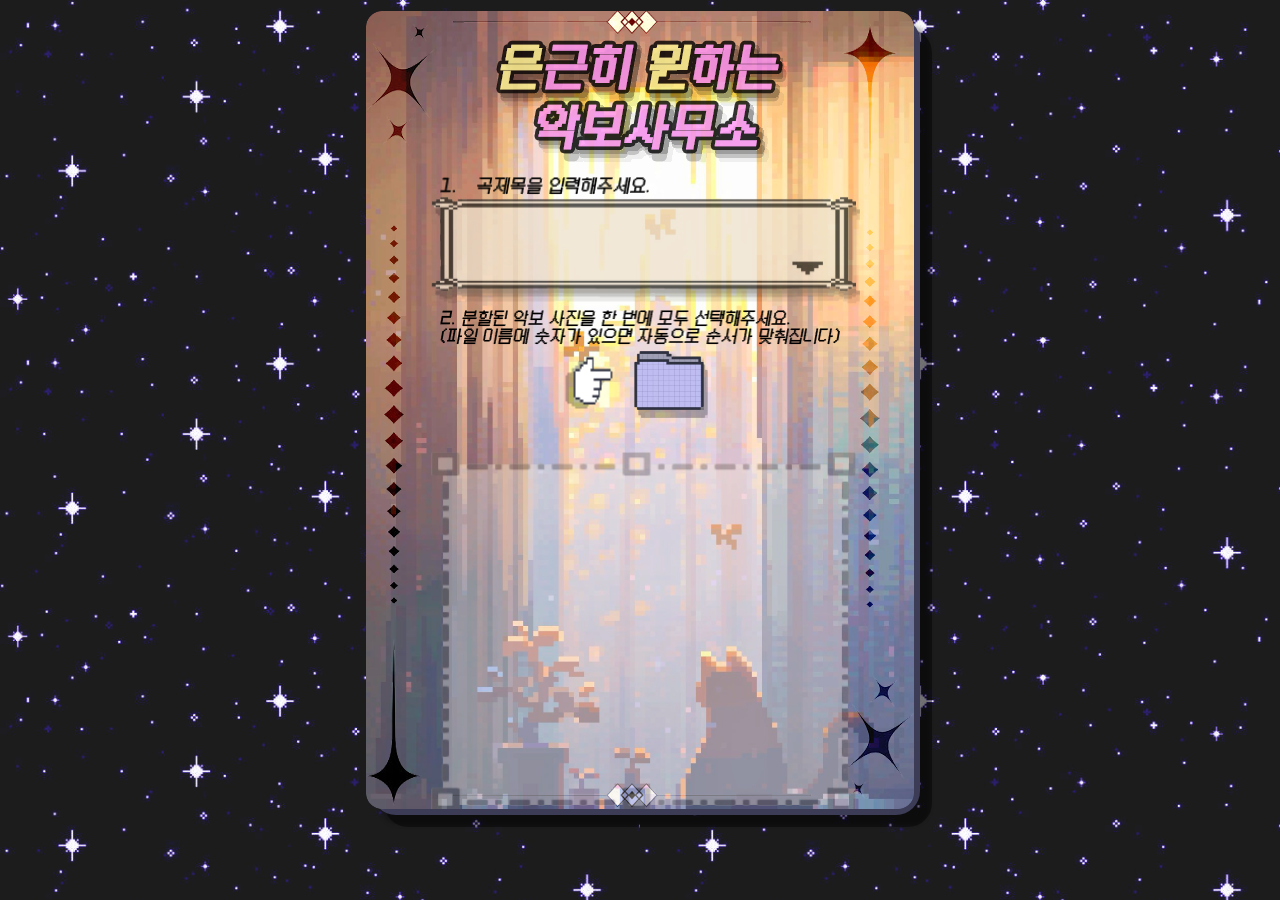
<file: index.html>
<!DOCTYPE html>
<html lang="ko">
  <head>
    <meta charset="UTF-8" />
    <meta name="viewport" content="width=device-width, initial-scale=1.0" />
    <title>sheetmusic</title>
    <link rel="stylesheet" href="styles.css" />
  </head>
  <body>
    <div class="sheetmusic-app">
      <div class="card-shadow"></div>
      <div class="card-frame">
        <img
          class="bg-image"
          src="image/e-15-c-630-c-7-fa-6-ec-5523738648-a-2-ea-8259-10.png"
          alt=""
        />
      </div>


      <img class="logo" src="image/_11.png" alt="" />
      <img class="result-panel" src="image/_20.png" alt="" />
      <img class="title-label" src="image/_12.png" alt="" />
      <img class="instruction-label" src="image/_2-10.png" alt="" />
      <img class="finger-icon" src="image/_14.png" alt="" />

      <input
        class="title-input"
        id="songTitle"
        type="text"
        aria-label="곡 제목"
        placeholder=""
        autocomplete="off"
      />

      <img class="input-panel" src="image/_10.png" alt="" />


      <input
        class="file-input"
        id="imageFiles"
        type="file"
        accept="image/*"
        multiple
      />
        
      <button
        class="file-hit-area"
        id="fileButton"
        type="button"
        aria-label="악보 사진 선택"
      ></button>

      <img class="file-button" src="image/_13.png" alt="" />

      <button
        class="merge-button"
        id="mergeButton"
        type="button"
        aria-label="악보 합치기"
      ></button>

      <div class="status" id="status"></div>

      <div class="result-area" id="previewContainer">
        <canvas id="resultCanvas"></canvas>
        <button
          class="download-button"
          id="downloadButton"
          type="button"
          aria-label="이미지 저장하기"
        ></button>
      </div>
    </div>

    <script src="app.js"></script>
  </body>
</html>
</file>
<file: styles.css>
* {
  box-sizing: border-box;
}

html,
body {
  margin: 0;
  width: 100%;
  min-height: 100%;
}
/* 1. 배경이 대각선으로 끝없이 흘러가는 애니메이션 */
@keyframes movePattern {
  0% {
    background-position: 0 0;
  }
  100% {
    /* 끊김 없는 무한 루프를 위해 background-size와 동일한 값(100px)으로 설정 */
    background-position: 50% 50%; 
  }
}

/* 2. body에 애니메이션 속성 추가 */
body {
  display: flex;
  justify-content: center;
  align-items: flex-start;
  font-family: "Malgun Gothic", "Noto Sans KR", sans-serif;
  overflow: auto;
  background-image: url('image/pixelpattern.jpg'); /* 사용할 패턴 이미지 */
  background-repeat: repeat;
  background-size: 50%; /* 패턴 크기 */
  
  /* 30s는 이동 속도입니다. 숫자를 키울수록 더 느리게 움직입니다. */
  animation: movePattern 50s linear infinite; 
}

.sheetmusic-app {
  position: relative;
  width: min(100vw, 1366px);
  min-height: 768px;
  height: 768px;
  overflow: visible;
  transform-origin: top center;
}

/* 2. 카드 그림자 강화 */
.card-shadow {
  position: absolute;
  left: 372px;
  top: 17px;
  width: 548px;
  min-height: 798px;
  height: auto;
  border-radius: 24px;
  background: #505075;
  /* 그림자의 거리(12px)와 진하기(0.4)를 늘려 입체감 극대화 */
  filter: drop-shadow(12px 12px 0px rgba(0, 0, 0, 0.4));
  z-index: 2;
}

.card-frame {
  position: absolute;
  left: 366px;
  top: 11px;
  width: 548px;
  height: 798px;
  border-radius: 16px;
  overflow: hidden;
  box-shadow: 15px 15px 4px rgba(0, 0, 0, 0.25);
  z-index: 2;
}

.bg-image {
  display: block;
  width: 100%;
  height: 100%;
  object-fit: cover;
  pointer-events: none;
}

.input-panel,
.logo,
.result-panel,
.title-label,
.instruction-label,
.file-button,
.finger-icon {
  position: absolute;
  display: block;
  pointer-events: none;
  user-select: none;
  z-index: 3;
}

.input-panel {
  left: 431px;
  top: 196px;
  width: 425px;
  height: 100px;
  opacity: 0.8;
  filter: drop-shadow(4px 8px 0 rgba(0, 0, 0, 0.28));
  transition: transform 0.2s cubic-bezier(0.175, 0.885, 0.32, 1.275);
  transform-origin: center center;
}

.logo {
  left: 496px;
  top: 40px;
  width: 287px;
  height: 114px;
  filter: drop-shadow(4px 8px 0 rgba(0, 0, 0, 0.28));
}

.result-panel {
  left: 431px;
  top: 451px;
  width: 425px;
  height: 358px;
  opacity: 0.5;
}

.title-label {
  left: 440px;
  top: 177px;
  width: 209px;
  height: 18px;
}

.instruction-label {
  left: 440px;
  top: 310px;
  width: 400px;
  height: 35px;
}

.file-button {
  left: 634px;
  top: 351px;
  width: 70px;
  height: 59px;
  filter: drop-shadow(4px 8px 0 rgba(0, 0, 0, 0.28));
  transition: transform 0.2s cubic-bezier(0.175, 0.885, 0.32, 1.275);
  transform-origin: center center;
}

.finger-icon {
  left: 569px;
  top: 361px;
  width: 48px;
  height: 39px;
  filter: drop-shadow(4px 8px 0 rgba(0, 0, 0, 0.28));
  transform: rotate(90deg);
  animation: floatFinger 3s ease-in-out infinite;
}

.title-input {
  position: absolute;
  left: 440px;
  top: 198px;
  width: 390px;
  height: 60px;
  z-index: 10;
  background: transparent;
  border: none;
  outline: none;
  color: #111;
  font-size: 22px;
  font-weight: 500;
  padding: 0 18px;
}

.title-input::placeholder {
  color: transparent;
}

.title-input:hover + .input-panel,
.title-input:focus + .input-panel {
  transform: scale(1.03);
}

.file-input {
  position: absolute;
  left: 430px;
  top: 345px;
  width: 270px;
  height: 100px;
  z-index: 10;
  opacity: 0;
  cursor: pointer;
}

.file-hit-area {
  position: absolute;
  left: 500px;
  top: 340px;
  width: 230px;
  height: 100px;
  z-index: 11;
  background: transparent;
  border: none;
  cursor: pointer;
}

.file-hit-area:hover ~ .file-button {
  transform: scale(1.08);
}

.merge-button {
  position: absolute;
  left: 470px;
  top: 425px;
  width: 310px;
  height: 60px;
  z-index: 12;
  background: transparent;
  border: none;
  cursor: pointer;
}

.status {
  position: absolute;
  left: 440px;
  top: 430px;
  z-index: 20;
  display: none;
  color: #333;
  font-size: 13px;
  white-space: nowrap;
}

.status.is-visible {
  display: block;
}

.result-area {
  position: absolute;
  left: 431px;
  top: 451px;
  width: 425px;
  z-index: 15;
  display: none;
  padding: 20px;
  border-radius: 10px;
  overflow: visible;
}

.result-area.is-visible {
  display: block;
}

#resultCanvas {
  display: block;
  width: 100%;
  max-width: 100%;
  height: auto;
  margin: 0 auto;
  background: white;
}

@keyframes floatFinger {
  0%, 100% {
    transform: translateY(0) rotate(90deg);
  }
  50% {
    transform: translateY(-6px) rotate(90deg);
  }
}

.download-button {
  display: block;
  width: 138px;
  height: 40px;
  margin: 15px auto 0;
  padding: 0;
  border: none;
  border-radius: 10px;
  background: url("image/ok.png") center / contain no-repeat;
  cursor: pointer;
  filter: drop-shadow(4px 8px 0 rgba(0, 0, 0, 0.28));
  transition: transform 0.2s cubic-bezier(0.175, 0.885, 0.32, 1.275),
    filter 0.2s ease;
  animation: floatOk 2.8s ease-in-out infinite;
}

.download-button:hover {
  transform: translateY(-2px) scale(1.04);
  filter: drop-shadow(6px 10px 0 rgba(0, 0, 0, 0.3));
}

.download-button:active {
  transform: translateY(0) scale(0.98);
}

@keyframes floatOk {
  0%,
  100% {
    transform: translateY(0);
  }
  50% {
    transform: translateY(-6px);
  }
}

@media (max-width: 900px) {
  body {
    justify-content: flex-start;
  }

  .sheetmusic-app {
    width: 100vw;
    min-height: 100vh;
    height: auto;
    margin: 0;
    transform-origin: top left;
    transform: scale(calc(min(100vw, 1366px) / 1366));
  }
}

@media (min-width: 1367px) {
  .sheetmusic-app {
    transform: none;
  }
}
</file>
